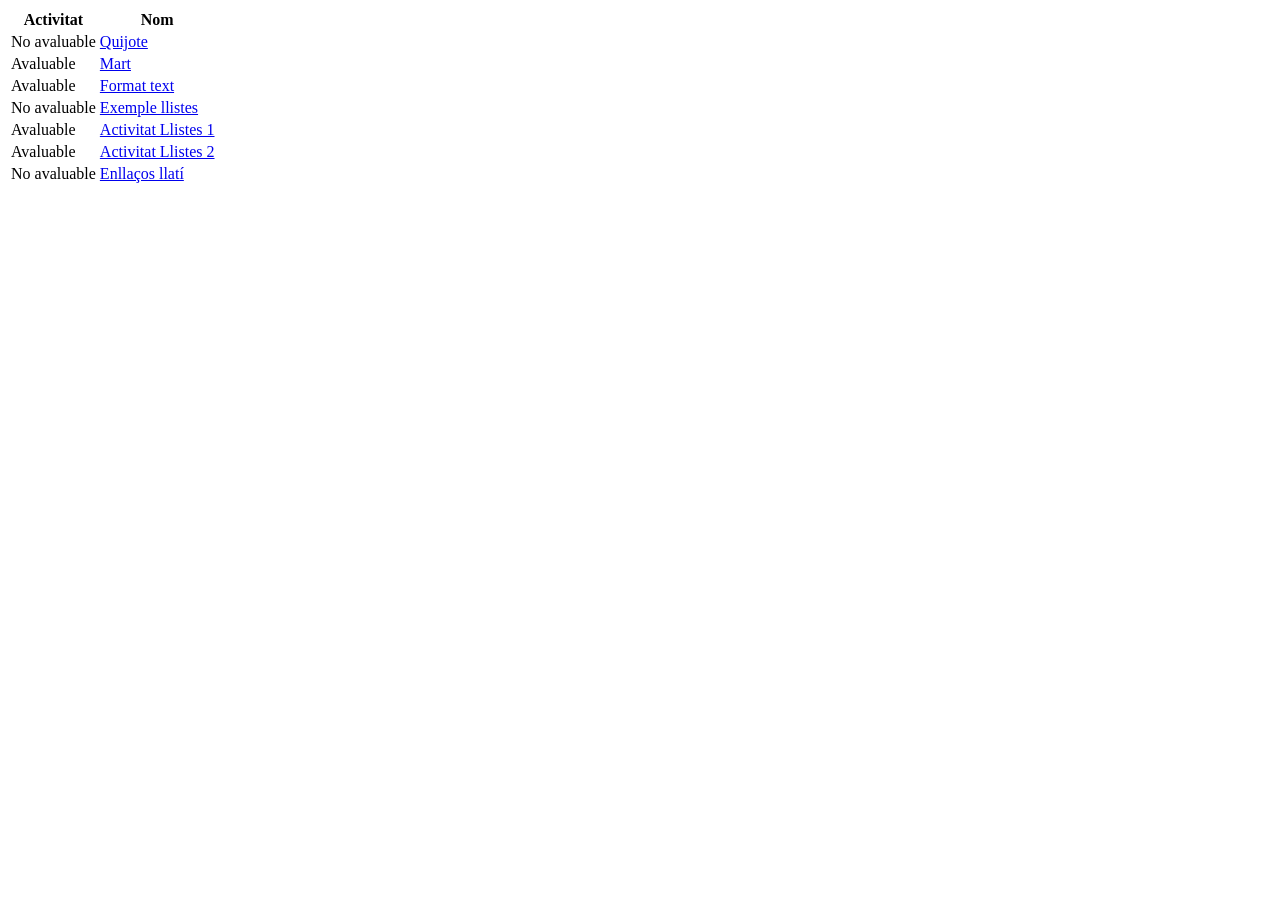
<file: index.html>
<!DOCTYPE html>
<html lang="en">
<head>
    <meta charset="UTF-8">
    <meta name="viewport" content="width=device-width, initial-scale=1.0">
    <title>Hola</title>
</head>
<body>
    <table>
        <thead>
            <tr>
                <th>Activitat</th>
                <th>Nom</th>
            </tr>
        </thead>
        <tbody>
            <tr>
                <td>No avaluable</td>
                <td><a href="a1/quijote.html">Quijote</a></td>
            </tr>
            <tr>
                <td>Avaluable</td>
                <td><a href="a2/mart.html">Mart</a></td>
            </tr>
            <tr>
                <td>Avaluable</td>
                <td><a href="a2/format.html">Format text</a></td>
            </tr>
            <tr>
                <td>No avaluable</td>
                <td><a href="exemplellistes/index.html">Exemple llistes</a></td>
            </tr>
            <tr>
                <td>Avaluable</td>
                <td><a href="exemplellistes/activitat1Llistes.html">Activitat Llistes 1</a></td>
            </tr>
            <tr>
                <td>Avaluable</td>
                <td><a href="exemplellistes/activitat2Llistes.html">Activitat Llistes 2</a></td>
            </tr>
            <tr>
                <td>No avaluable</td>
                <td><a href="enllaços/llati.html">Enllaços llatí</a></td>
            </tr>
            
    </table>
    
</body>
</html>
</file>
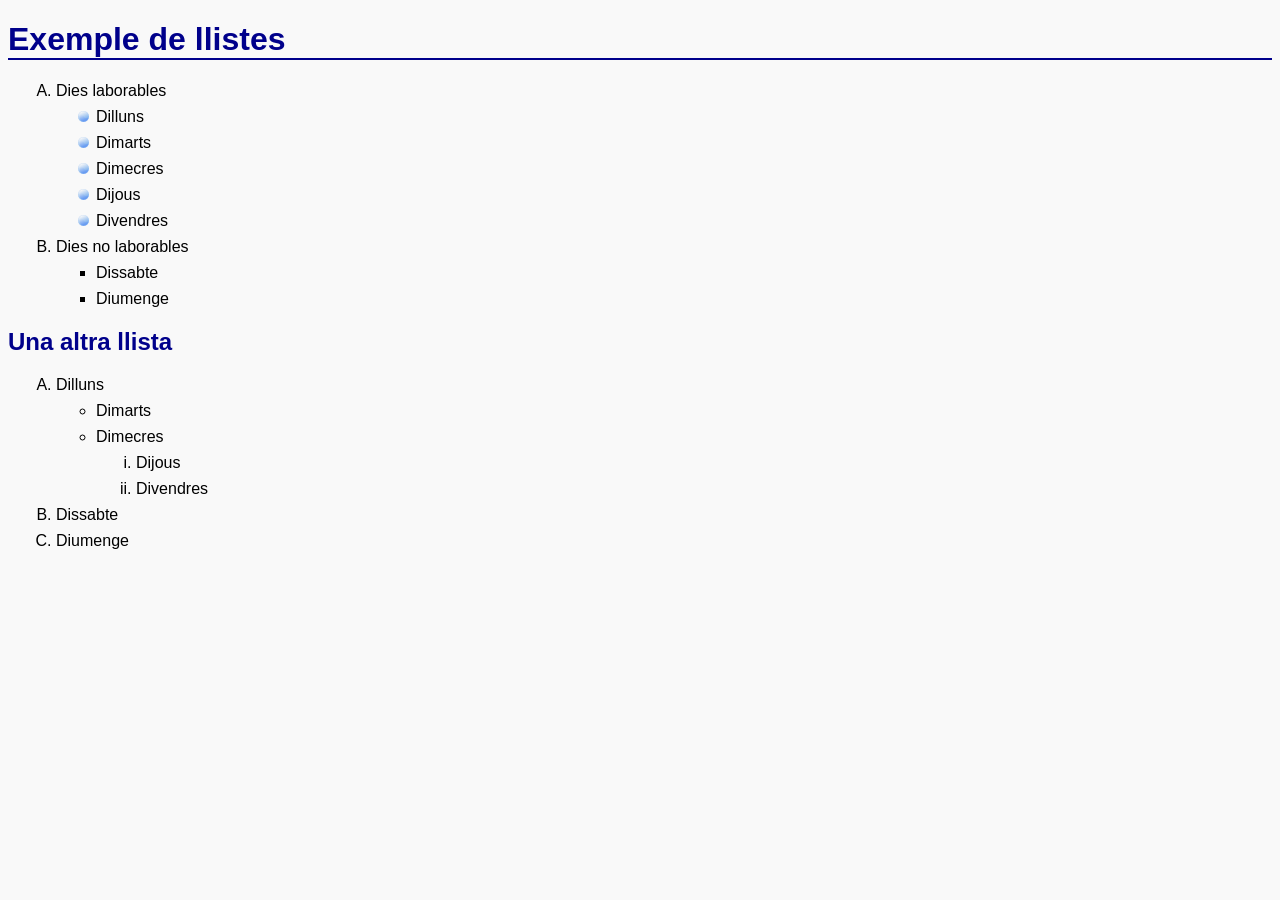
<file: exemplellistes/index.html>
<!DOCTYPE html>
<html lang="en">
<head>
    <meta charset="UTF-8">
    <meta name="viewport" content="width=device-width, initial-scale=1.0">
    <title>Document</title>
    <link rel="stylesheet" href="estil.css">
</head>
<body>
    <h1>Exemple de llistes</h1>
    <ol type="A">
        <li>Dies laborables</li>
            <ul class="llistatPilota">
                <li>Dilluns</li>
                <li>Dimarts</li>
                <li>Dimecres</li>
                <li>Dijous</li>
                <li>Divendres</li>
            </ul>
        <li>Dies no laborables</li>
            <ul style="list-style-type:square;">
                <li>Dissabte</li>
                <li>Diumenge</li>
            </ul>
    </ol>

    <h2>Una altra llista</h2>
    <ol type="A">
        <li>Dilluns</li>
        <ul style="list-style-type: circle;">
            <li>Dimarts</li>
            <li>Dimecres</li>
            <ol type="i">
                <li>Dijous</li>
                <li>Divendres</li>
            </ol>
        </ul>
        <li>Dissabte</li>
        <li>Diumenge</li>
    </ol>
</body>
</html>
</file>
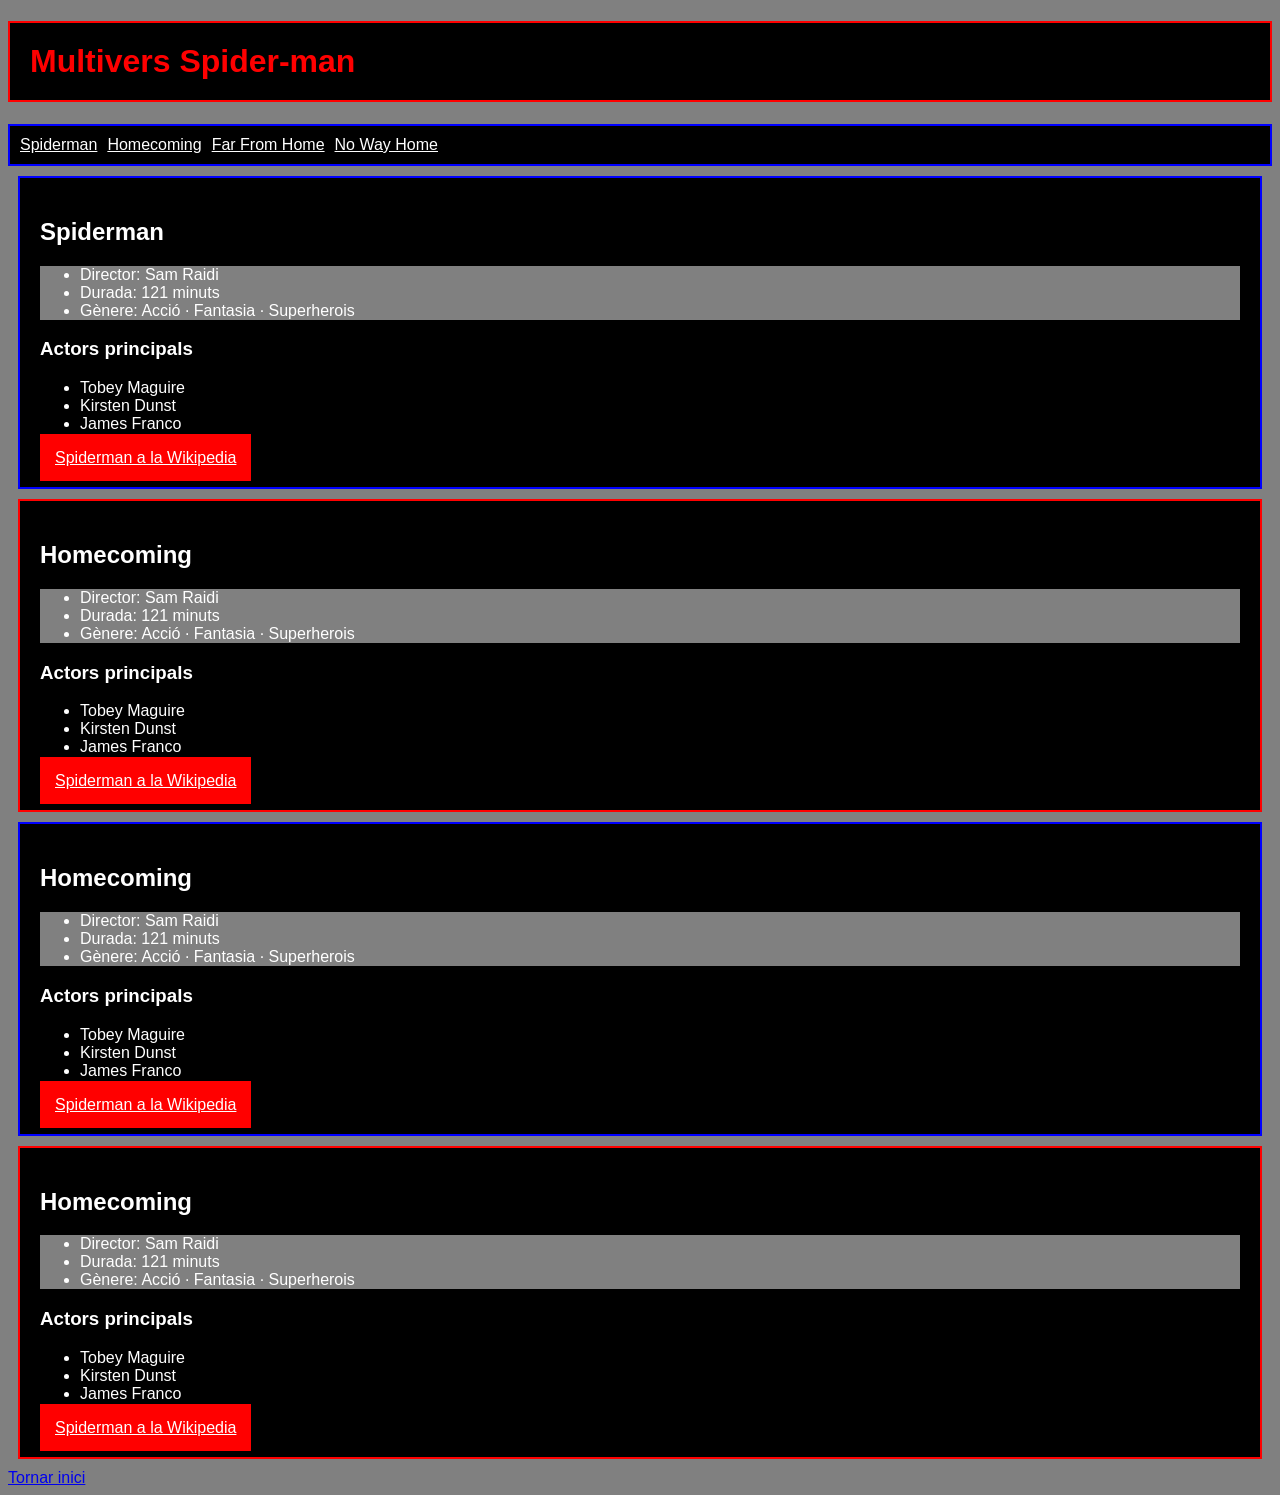
<file: spiderman/index.html>
<!DOCTYPE html>
<html lang="en">

<head>
    <meta charset="UTF-8">
    <meta name="viewport" content="width=device-width, initial-scale=1.0">
    <title>Document</title>
    <link rel="stylesheet" href="estil.css">

</head>

<body >
    <h1 id="amunt">Multivers Spider-man</h1>
    <nav>
        <ul>
            <li><a href="#spiderman">Spiderman</a></li>
            <li><a href="#homecoming">Homecoming</a></li>
            <li><a href="peli3.html">Far From Home</a></li>
            <li><a href="peli4.html">No Way Home</a></li>
        </ul>
    </nav>

    <section id="spiderman">
        <h2>Spiderman</h2>
        <ul>
            <li>Director: Sam Raidi</li>
            <li>Durada: 121 minuts</li>
            <li>Gènere: Acció · Fantasia · Superherois</li>
        </ul>
        <h3>Actors principals</h3>
        <ul>
            <li>Tobey Maguire</li>
            <li>Kirsten Dunst</li>
            <li>James Franco</li>
        </ul>
        <a class="wiki" href="https://wikipedia.org/wiki/Spider-Man" target="_blank">Spiderman a la Wikipedia</a>
    </section>

    <section id="homecoming">
        <h2>Homecoming</h2>
        <ul>
            <li>Director: Sam Raidi</li>
            <li>Durada: 121 minuts</li>
            <li>Gènere: Acció · Fantasia · Superherois</li>
        </ul>
        <h3>Actors principals</h3>
        <ul>
            <li>Tobey Maguire</li>
            <li>Kirsten Dunst</li>
            <li>James Franco</li>
        </ul>
        <a class="wiki" href="https://wikipedia.org/wiki/Spider-Man-Homecoming" target="_blank">Spiderman a la
            Wikipedia</a>
    </section>
    <section>
        <h2>Homecoming</h2>
        <ul>
            <li>Director: Sam Raidi</li>
            <li>Durada: 121 minuts</li>
            <li>Gènere: Acció · Fantasia · Superherois</li>
        </ul>
        <h3>Actors principals</h3>
        <ul>
            <li>Tobey Maguire</li>
            <li>Kirsten Dunst</li>
            <li>James Franco</li>
        </ul>
        <a class="wiki" href="https://wikipedia.org/wiki/Spider-Man-Homecoming" target="_blank">Spiderman a la
            Wikipedia</a>
    </section>
    <section>
        <h2>Homecoming</h2>
        <ul>
            <li>Director: Sam Raidi</li>
            <li>Durada: 121 minuts</li>
            <li>Gènere: Acció · Fantasia · Superherois</li>
        </ul>
        <h3>Actors principals</h3>
        <ul>
            <li>Tobey Maguire</li>
            <li>Kirsten Dunst</li>
            <li>James Franco</li>
        </ul>
        <a class="wiki" href="https://wikipedia.org/wiki/Spider-Man-Homecoming" target="_blank">Spiderman a la
            Wikipedia</a>
    </section>

    <a href="#amunt" class="amunt">Tornar inici</a>
</body>

</html>
</file>
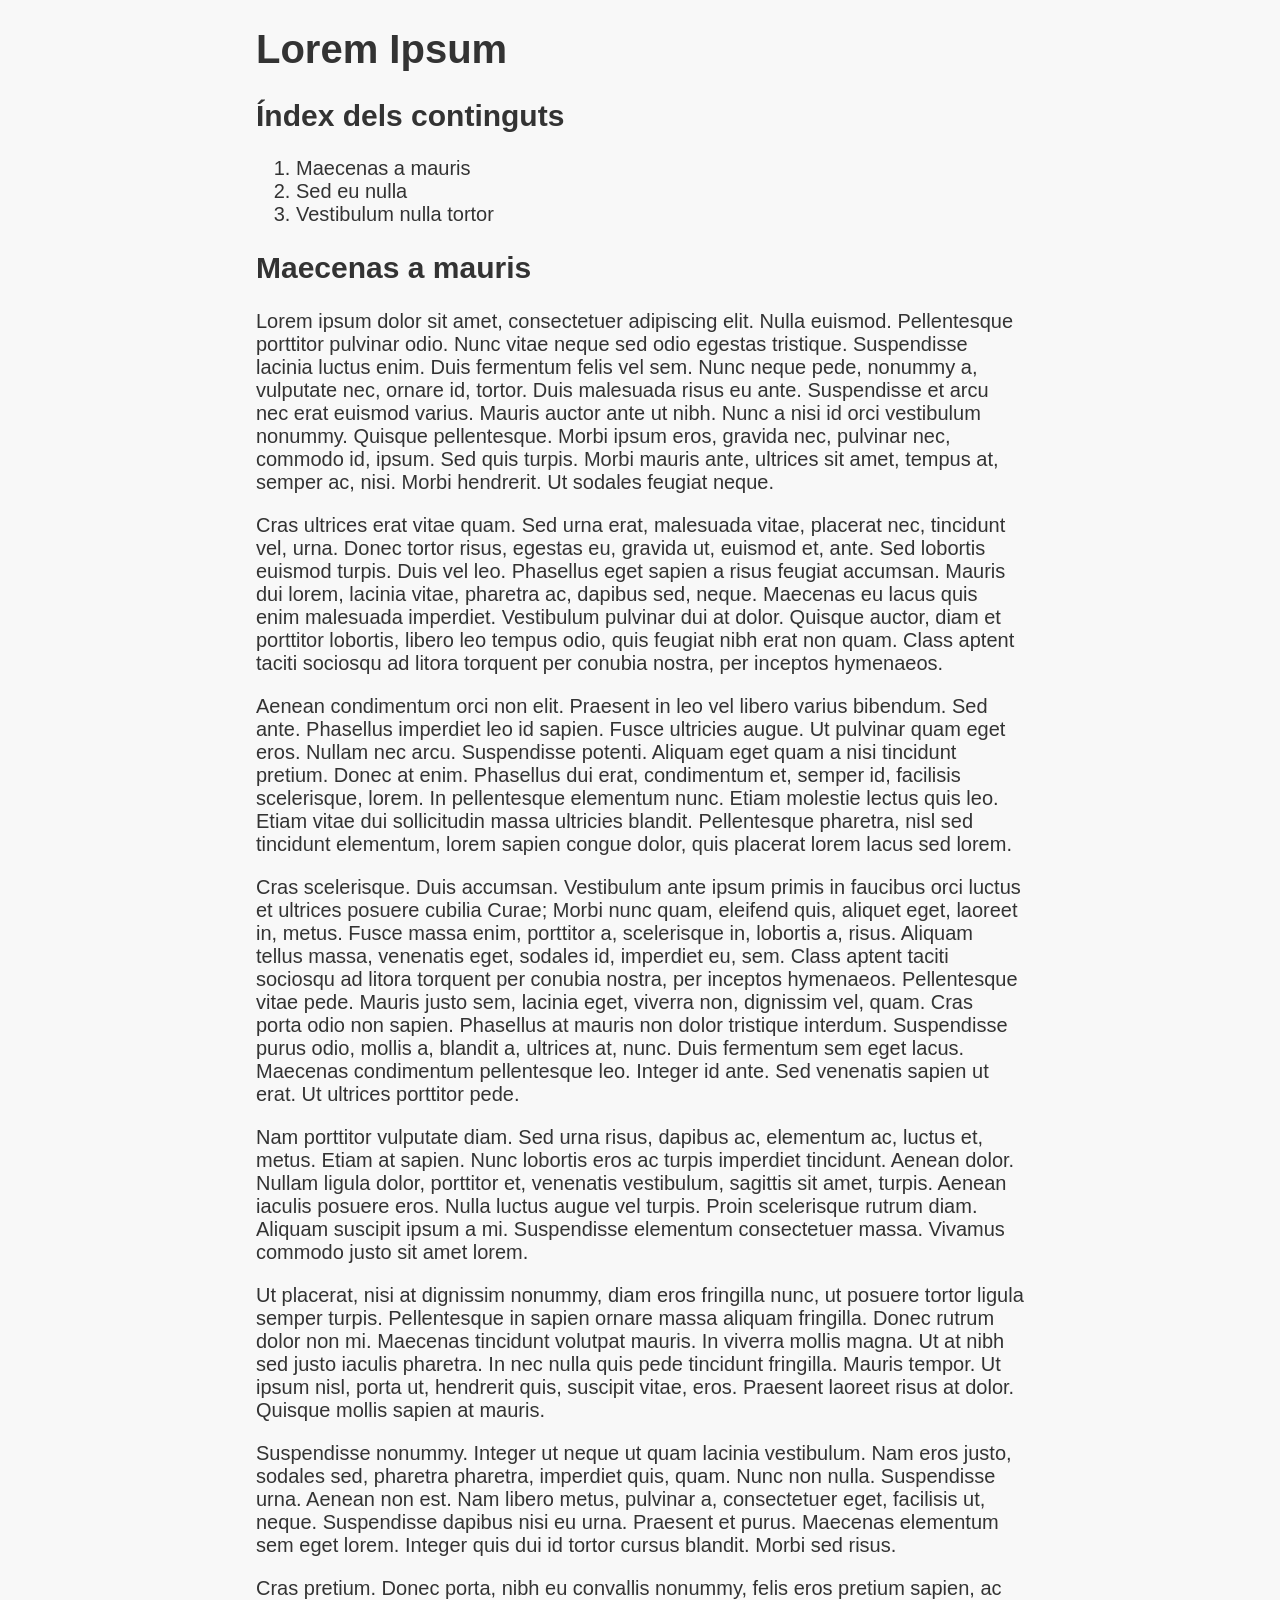
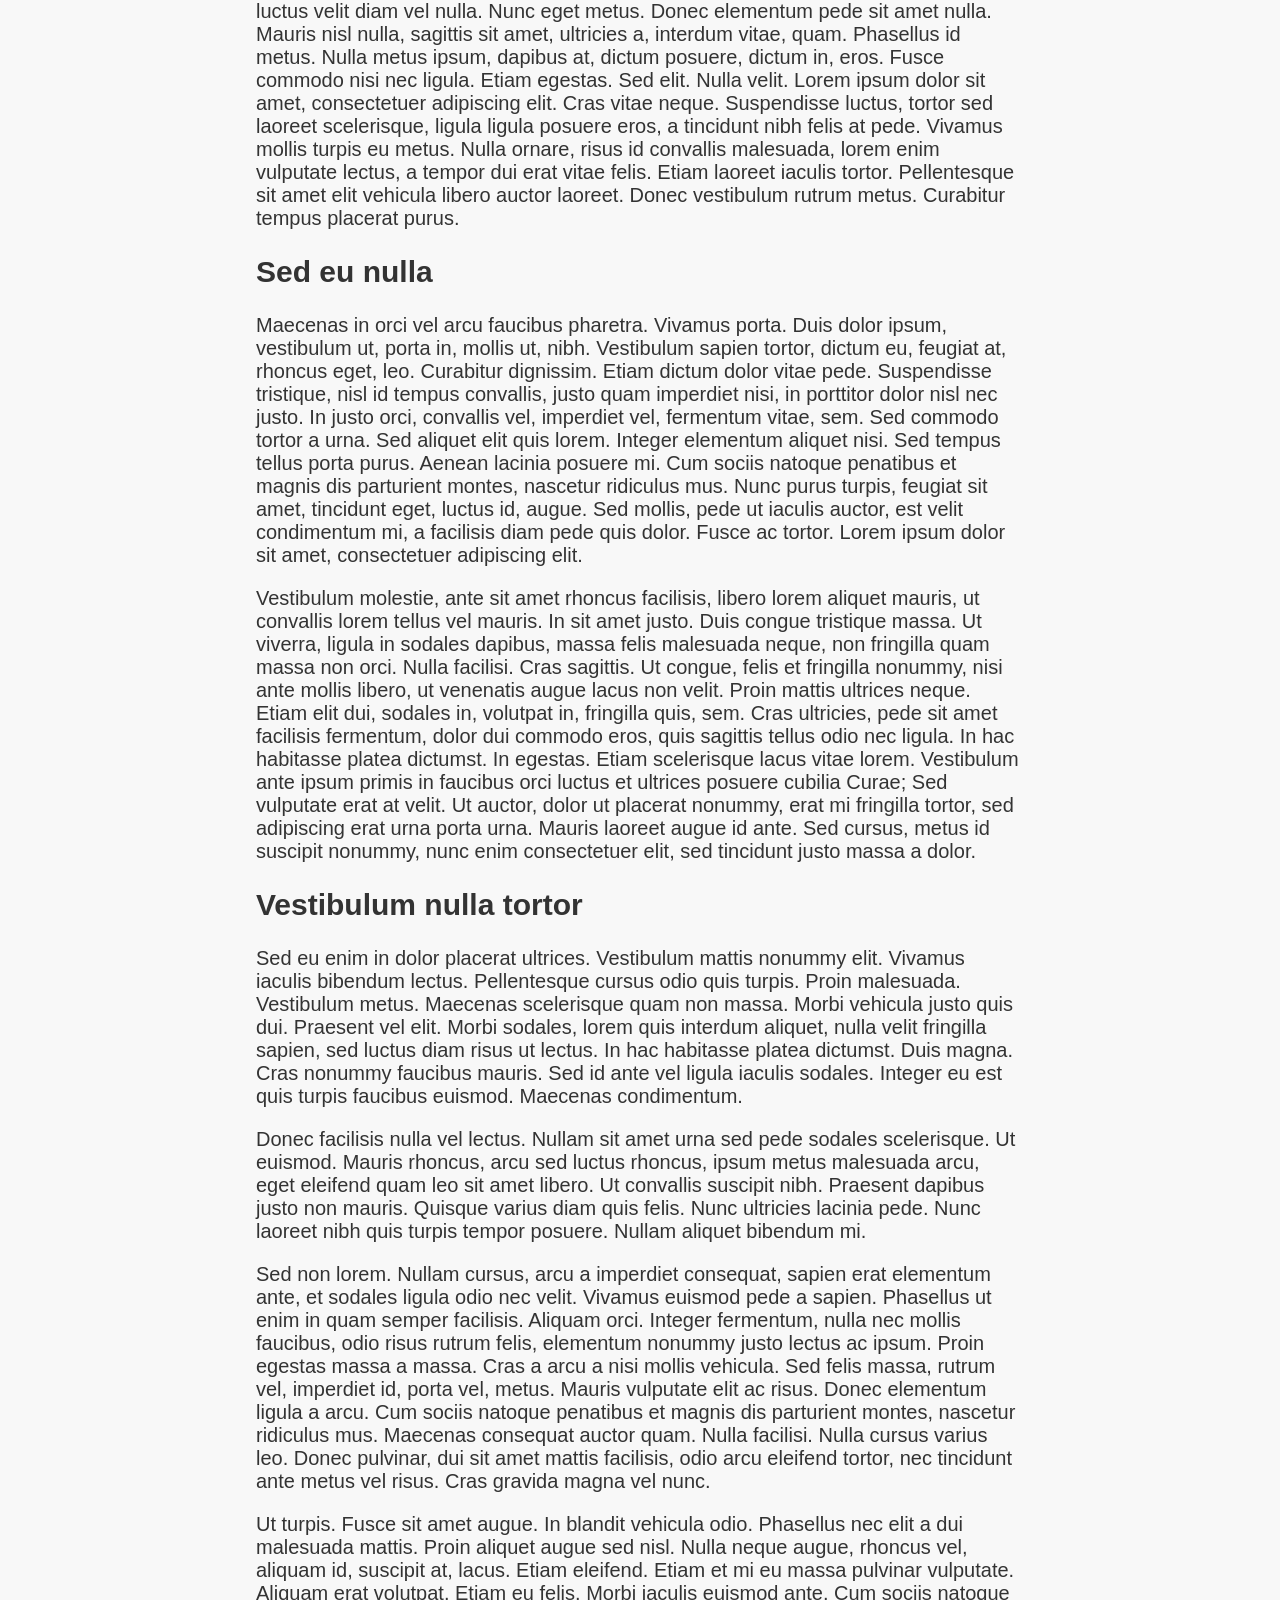
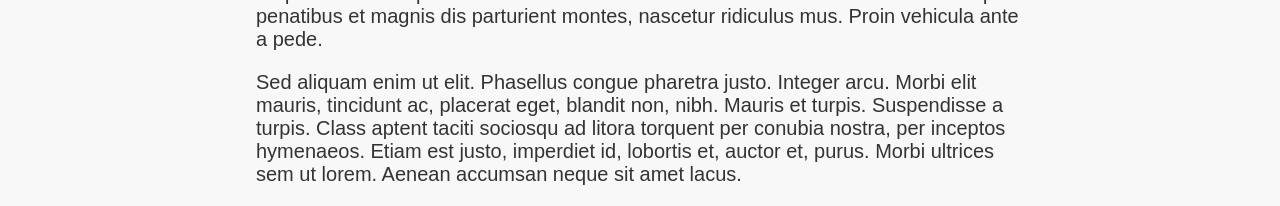
<file: enllaços/llati.html>
<!doctype html>
<html>
<head>
	<meta charset="utf-8"><title>Text en llatí</title>
	<link rel="stylesheet" href="llati.css">
</head>
<body>
   <h1>Lorem Ipsum</h1>
   <h2>Índex dels continguts</h2>  

    <ol>  
  		<li>Maecenas a mauris</li>  
        <li>Sed eu nulla</li>  
        <li>Vestibulum nulla tortor</li>  
    </ol>  

	<h2>Maecenas a mauris</h2>
    <p>
        Lorem ipsum dolor sit amet, consectetuer adipiscing elit. Nulla euismod.
        Pellentesque porttitor pulvinar odio. Nunc vitae neque sed odio egestas
        tristique. Suspendisse lacinia luctus enim. Duis fermentum felis vel 
        sem. Nunc neque pede, nonummy a, vulputate nec, ornare id, tortor. Duis 
        malesuada risus eu ante. Suspendisse et arcu nec erat euismod varius. 
        Mauris auctor ante ut nibh. Nunc a nisi id orci vestibulum nonummy. 
        Quisque pellentesque. Morbi ipsum eros, gravida nec, pulvinar nec, 
        commodo id, ipsum. Sed quis turpis. Morbi mauris ante, ultrices sit 
        amet, tempus at, semper ac, nisi. Morbi hendrerit. Ut sodales feugiat 
        neque. 
    </p>
    <p>
        Cras ultrices erat vitae quam. Sed urna erat, malesuada vitae, placerat 
        nec, tincidunt vel, urna. Donec tortor risus, egestas eu, gravida ut, 
        euismod et, ante. Sed lobortis euismod turpis. Duis vel leo. Phasellus 
        eget sapien a risus feugiat accumsan. Mauris dui lorem, lacinia vitae, 
        pharetra ac, dapibus sed, neque. Maecenas eu lacus quis enim malesuada 
        imperdiet. Vestibulum pulvinar dui at dolor. Quisque auctor, diam et 
        porttitor lobortis, libero leo tempus odio, quis feugiat nibh erat non 
        quam. Class aptent taciti sociosqu ad litora torquent per conubia 
        nostra, per inceptos hymenaeos.
    </p>
    <p>
    Aenean condimentum orci non elit. Praesent in leo vel libero varius 
    bibendum. Sed ante. Phasellus imperdiet leo id sapien. Fusce ultricies 
    augue. Ut pulvinar quam eget eros. Nullam nec arcu. Suspendisse potenti.
    Aliquam eget quam a nisi tincidunt pretium. Donec at enim. Phasellus 
    dui erat, condimentum et, semper id, facilisis scelerisque, lorem. In 
    pellentesque elementum nunc. Etiam molestie lectus quis leo. Etiam vitae
    dui sollicitudin massa ultricies blandit. Pellentesque pharetra, nisl 
    sed tincidunt elementum, lorem sapien congue dolor, quis placerat lorem 
    lacus sed lorem.
    </p>
    <p>
        Cras scelerisque. Duis accumsan. Vestibulum ante ipsum primis in 
        faucibus orci luctus et ultrices posuere cubilia Curae; Morbi nunc quam,
        eleifend quis, aliquet eget, laoreet in, metus. Fusce massa enim, 
        porttitor a, scelerisque in, lobortis a, risus. Aliquam tellus massa, 
        venenatis eget, sodales id, imperdiet eu, sem. Class aptent taciti 
        sociosqu ad litora torquent per conubia nostra, per inceptos hymenaeos. 
        Pellentesque vitae pede. Mauris justo sem, lacinia eget, viverra non, 
        dignissim vel, quam. Cras porta odio non sapien. Phasellus at mauris non
        dolor tristique interdum. Suspendisse purus odio, mollis a, blandit a, 
        ultrices at, nunc. Duis fermentum sem eget lacus. Maecenas condimentum 
        pellentesque leo. Integer id ante. Sed venenatis sapien ut erat. Ut 
        ultrices porttitor pede.
    </p>
    <p>
        Nam porttitor vulputate diam. Sed urna risus, dapibus ac, elementum ac, 
        luctus et, metus. Etiam at sapien. Nunc lobortis eros ac turpis 
        imperdiet tincidunt. Aenean dolor. Nullam ligula dolor, porttitor et, 
        venenatis vestibulum, sagittis sit amet, turpis. Aenean iaculis posuere 
        eros. Nulla luctus augue vel turpis. Proin scelerisque rutrum diam. 
        Aliquam suscipit ipsum a mi. Suspendisse elementum consectetuer massa. 
        Vivamus commodo justo sit amet lorem.
    </p>
    <p>
        Ut placerat, nisi at dignissim nonummy, diam eros fringilla nunc, ut 
        posuere tortor ligula semper turpis. Pellentesque in sapien ornare massa
        aliquam fringilla. Donec rutrum dolor non mi. Maecenas tincidunt 
        volutpat mauris. In viverra mollis magna. Ut at nibh sed justo iaculis 
        pharetra. In nec nulla quis pede tincidunt fringilla. Mauris tempor. Ut 
        ipsum nisl, porta ut, hendrerit quis, suscipit vitae, eros. Praesent 
        laoreet risus at dolor. Quisque mollis sapien at mauris.
    </p>
    <p>
        Suspendisse nonummy. Integer ut neque ut quam lacinia vestibulum. Nam 
        eros justo, sodales sed, pharetra pharetra, imperdiet quis, quam. Nunc 
        non nulla. Suspendisse urna. Aenean non est. Nam libero metus, pulvinar 
        a, consectetuer eget, facilisis ut, neque. Suspendisse dapibus nisi eu 
        urna. Praesent et purus. Maecenas elementum sem eget lorem. Integer quis
        dui id tortor cursus blandit. Morbi sed risus.
    </p>
    <p>
        Cras pretium. Donec porta, nibh eu convallis nonummy, felis eros pretium
        sapien, ac luctus velit diam vel nulla. Nunc eget metus. Donec 
        elementum pede sit amet nulla. Mauris nisl nulla, sagittis sit amet, 
        ultricies a, interdum vitae, quam. Phasellus id metus. Nulla metus 
        ipsum, dapibus at, dictum posuere, dictum in, eros. Fusce commodo nisi 
        nec ligula. Etiam egestas. Sed elit. Nulla velit. Lorem ipsum dolor sit 
        amet, consectetuer adipiscing elit. Cras vitae neque. Suspendisse 
        luctus, tortor sed laoreet scelerisque, ligula ligula posuere eros, a 
        tincidunt nibh felis at pede. Vivamus mollis turpis eu metus. Nulla 
        ornare, risus id convallis malesuada, lorem enim vulputate lectus, a 
        tempor dui erat vitae felis. Etiam laoreet iaculis tortor. Pellentesque 
        sit amet elit vehicula libero auctor laoreet. Donec vestibulum rutrum 
        metus. Curabitur tempus placerat purus.
    </p>

    <h2>Sed eu nulla</h2>
    <p>
        Maecenas in orci vel arcu faucibus pharetra. Vivamus porta. Duis dolor 
        ipsum, vestibulum ut, porta in, mollis ut, nibh. Vestibulum sapien 
        tortor, dictum eu, feugiat at, rhoncus eget, leo. Curabitur dignissim. 
        Etiam dictum dolor vitae pede. Suspendisse tristique, nisl id tempus 
        convallis, justo quam imperdiet nisi, in porttitor dolor nisl nec justo.
        In justo orci, convallis vel, imperdiet vel, fermentum vitae, sem. Sed 
        commodo tortor a urna. Sed aliquet elit quis lorem. Integer elementum 
        aliquet nisi. Sed tempus tellus porta purus. Aenean lacinia posuere mi. 
        Cum sociis natoque penatibus et magnis dis parturient montes, nascetur 
        ridiculus mus. Nunc purus turpis, feugiat sit amet, tincidunt eget, 
        luctus id, augue. Sed mollis, pede ut iaculis auctor, est velit 
        condimentum mi, a facilisis diam pede quis dolor. Fusce ac tortor. Lorem
        ipsum dolor sit amet, consectetuer adipiscing elit.
    </p>
    <p>
        Vestibulum molestie, ante sit amet rhoncus facilisis, libero lorem 
        aliquet mauris, ut convallis lorem tellus vel mauris. In sit amet justo.
        Duis congue tristique massa. Ut viverra, ligula in sodales dapibus, 
        massa felis malesuada neque, non fringilla quam massa non orci. Nulla 
        facilisi. Cras sagittis. Ut congue, felis et fringilla nonummy, nisi 
        ante mollis libero, ut venenatis augue lacus non velit. Proin mattis 
        ultrices neque. Etiam elit dui, sodales in, volutpat in, fringilla quis,
        sem. Cras ultricies, pede sit amet facilisis fermentum, dolor dui 
        commodo eros, quis sagittis tellus odio nec ligula. In hac habitasse 
        platea dictumst. In egestas. Etiam scelerisque lacus vitae lorem. 
        Vestibulum ante ipsum primis in faucibus orci luctus et ultrices posuere
        cubilia Curae; Sed vulputate erat at velit. Ut auctor, dolor ut 
        placerat nonummy, erat mi fringilla tortor, sed adipiscing erat urna 
        porta urna. Mauris laoreet augue id ante. Sed cursus, metus id suscipit 
        nonummy, nunc enim consectetuer elit, sed tincidunt justo massa a dolor.
    </p>	
        
    <h2>Vestibulum nulla tortor</h2>
    <p>
        Sed eu enim in dolor placerat ultrices. Vestibulum mattis nonummy elit. 
        Vivamus iaculis bibendum lectus. Pellentesque cursus odio quis turpis. 
        Proin malesuada. Vestibulum metus. Maecenas scelerisque quam non massa. 
        Morbi vehicula justo quis dui. Praesent vel elit. Morbi sodales, lorem 
        quis interdum aliquet, nulla velit fringilla sapien, sed luctus diam 
        risus ut lectus. In hac habitasse platea dictumst. Duis magna. Cras 
        nonummy faucibus mauris. Sed id ante vel ligula iaculis sodales. Integer
        eu est quis turpis faucibus euismod. Maecenas condimentum.
    </p>
    <p>
        Donec facilisis nulla vel lectus. Nullam sit amet urna sed pede sodales 
        scelerisque. Ut euismod. Mauris rhoncus, arcu sed luctus rhoncus, ipsum 
        metus malesuada arcu, eget eleifend quam leo sit amet libero. Ut 
        convallis suscipit nibh. Praesent dapibus justo non mauris. Quisque 
        varius diam quis felis. Nunc ultricies lacinia pede. Nunc laoreet nibh 
        quis turpis tempor posuere. Nullam aliquet bibendum mi.
    </p>
    <p>
        Sed non lorem. Nullam cursus, arcu a imperdiet consequat, sapien erat 
        elementum ante, et sodales ligula odio nec velit. Vivamus euismod pede a
        sapien. Phasellus ut enim in quam semper facilisis. Aliquam orci. 
        Integer fermentum, nulla nec mollis faucibus, odio risus rutrum felis, 
        elementum nonummy justo lectus ac ipsum. Proin egestas massa a massa. 
        Cras a arcu a nisi mollis vehicula. Sed felis massa, rutrum vel, 
        imperdiet id, porta vel, metus. Mauris vulputate elit ac risus. Donec 
        elementum ligula a arcu. Cum sociis natoque penatibus et magnis dis 
        parturient montes, nascetur ridiculus mus. Maecenas consequat auctor 
        quam. Nulla facilisi. Nulla cursus varius leo. Donec pulvinar, dui sit 
        amet mattis facilisis, odio arcu eleifend tortor, nec tincidunt ante 
        metus vel risus. Cras gravida magna vel nunc.
    </p>
    <p>
        Ut turpis. Fusce sit amet augue. In blandit vehicula odio. Phasellus nec
        elit a dui malesuada mattis. Proin aliquet augue sed nisl. Nulla neque 
        augue, rhoncus vel, aliquam id, suscipit at, lacus. Etiam eleifend. 
        Etiam et mi eu massa pulvinar vulputate. Aliquam erat volutpat. Etiam eu
        felis. Morbi iaculis euismod ante. Cum sociis natoque penatibus et 
        magnis dis parturient montes, nascetur ridiculus mus. Proin vehicula 
        ante a pede.
    </p>
    <p>
        Sed aliquam enim ut elit. Phasellus congue pharetra justo. Integer arcu.
        Morbi elit mauris, tincidunt ac, placerat eget, blandit non, nibh. 
        Mauris et turpis. Suspendisse a turpis. Class aptent taciti sociosqu ad 
        litora torquent per conubia nostra, per inceptos hymenaeos. Etiam est 
        justo, imperdiet id, lobortis et, auctor et, purus. Morbi ultrices sem 
        ut lorem. Aenean accumsan neque sit amet lacus.	
    </p>
    
</body>
</html>
</file>
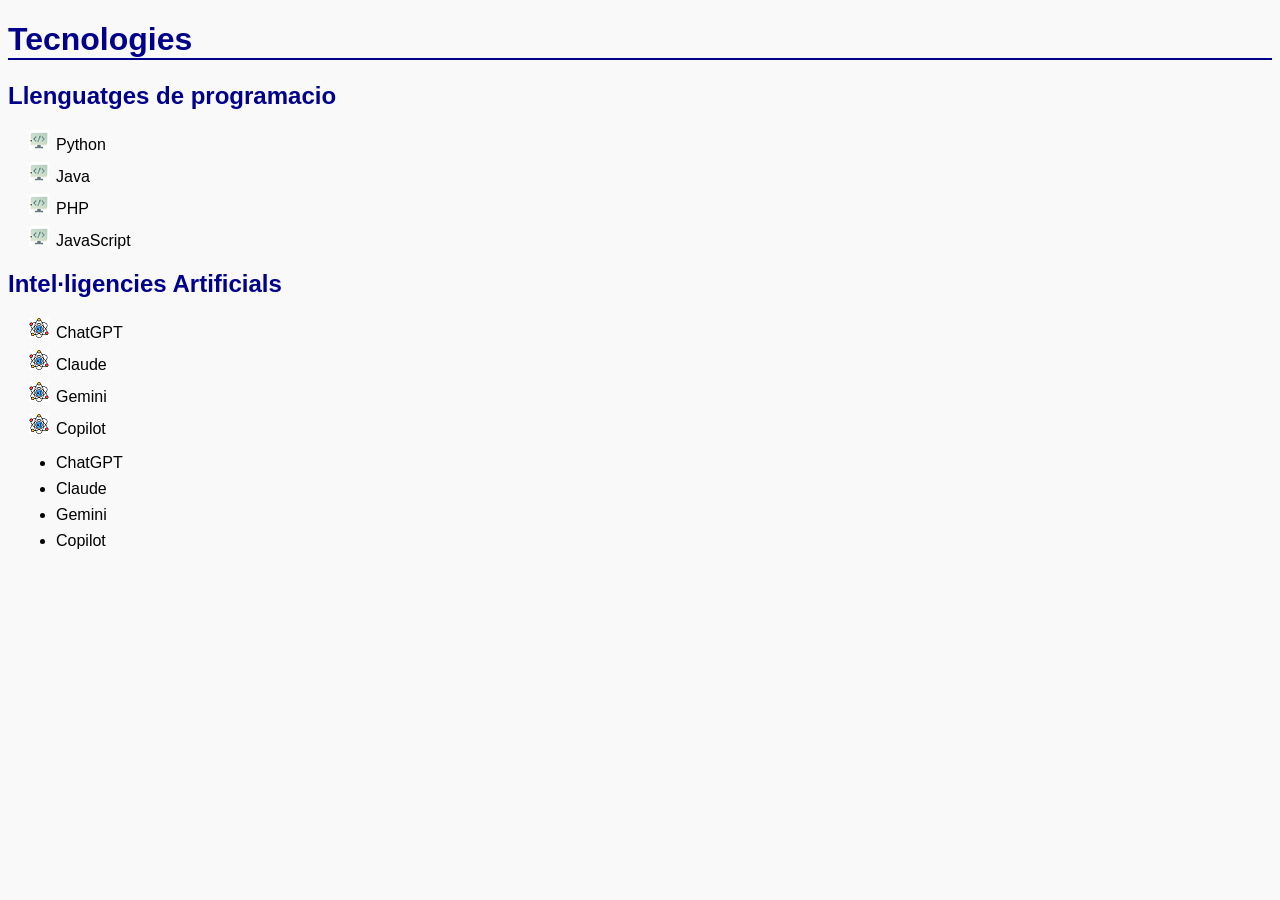
<file: exemplellistes/activitat1Llistes.html>
<!DOCTYPE html>
<html lang="en">
<head>
    <meta charset="UTF-8">
    <meta name="viewport" content="width=device-width, initial-scale=1.0">
    <title>Document</title>
    <link rel="stylesheet" href="estil.css">
</head>
<body>
    <h1>Tecnologies</h1>
    <h2>Llenguatges de programacio</h2>
    <ul class="llenguatges">
        <li>Python</li>
        <li>Java</li>
        <li>PHP</li>
        <li>JavaScript</li>
    </ul>
    <h2>Intel·ligencies Artificials</h2>
    <ul class="ia">
        <li>ChatGPT</li>
        <li>Claude</li>
        <li>Gemini</li>
        <li>Copilot</li>
    </ul>
    <ul>
        <li>ChatGPT</li>
        <li>Claude</li>
        <li>Gemini</li>
        <li>Copilot</li>
    </ul>
</body>
</html>
</file>
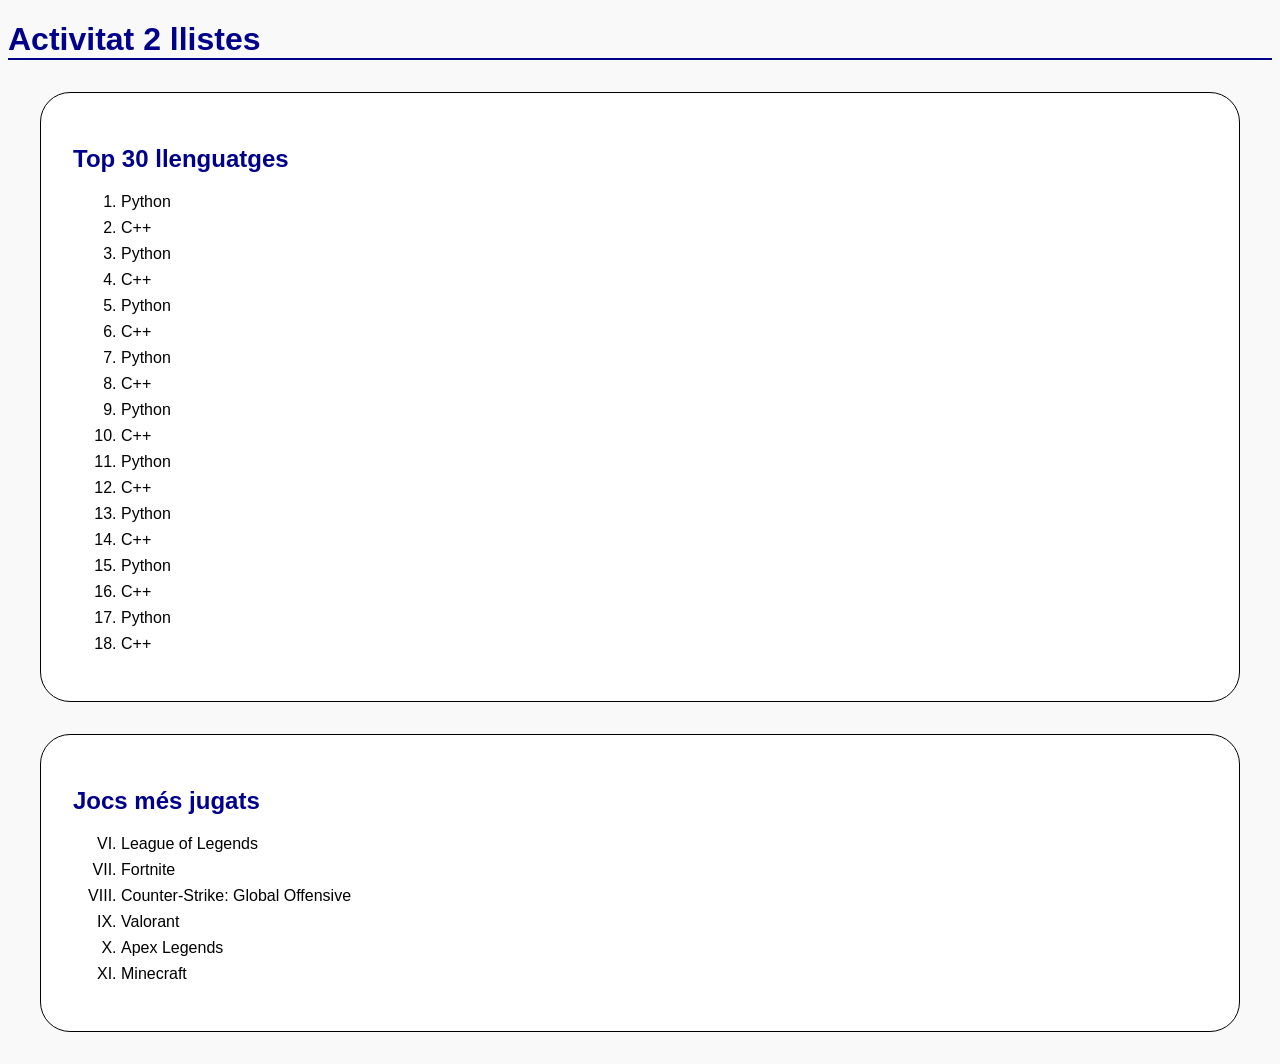
<file: exemplellistes/activitat2Llistes.html>
<!DOCTYPE html>
<html lang="en">
<head>
    <meta charset="UTF-8">
    <meta name="viewport" content="width=device-width, initial-scale=1.0">
    <title>Document</title>
    <link rel="stylesheet" href="estil.css">
</head>
<body>
    <h1>Activitat 2 llistes</h1>
<section>
    <h2> Top 30 llenguatges</h2>
    <ol>
        <li>Python</li>
        <li>C++</li>
        <li>Python</li>
        <li>C++</li>        <li>Python</li>
        <li>C++</li>        <li>Python</li>
        <li>C++</li>        <li>Python</li>
        <li>C++</li>        <li>Python</li>
        <li>C++</li>        <li>Python</li>
        <li>C++</li>        <li>Python</li>
        <li>C++</li>        <li>Python</li>
        <li>C++</li>
    </ol>
</section>
<section>
<h2>Jocs més jugats</h2>
    <ol type='I' start='6'>
        <li>League of Legends</li>
        <li>Fortnite</li>
        <li>Counter-Strike: Global Offensive</li>
        <li>Valorant</li>
        <li>Apex Legends</li>
        <li>Minecraft</li>

    </ol>
</section>
    
</body>
</html>
</file>
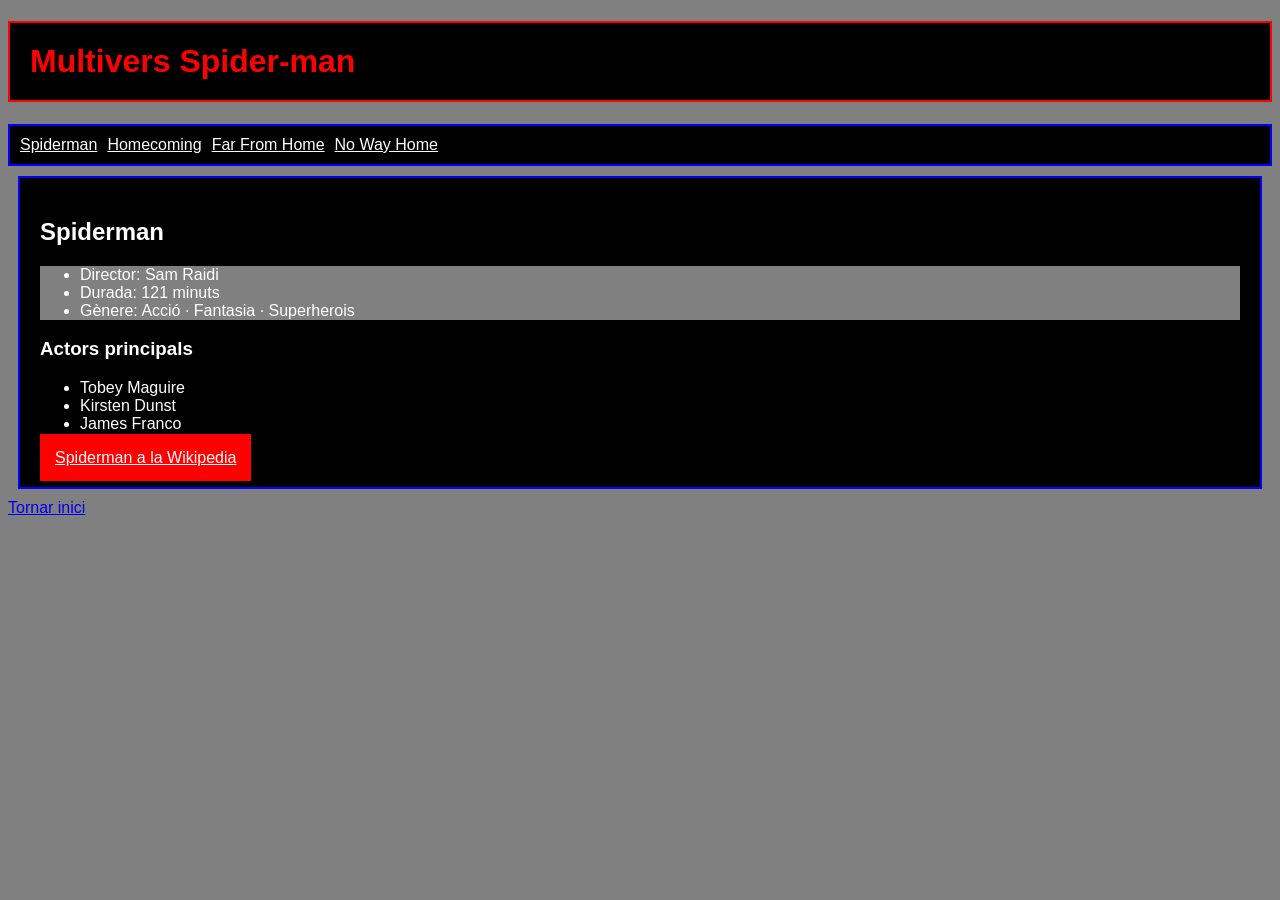
<file: spidermanv2/peli1.html>
<!DOCTYPE html>
<html lang="en">

<head>
    <meta charset="UTF-8">
    <meta name="viewport" content="width=device-width, initial-scale=1.0">
    <title>Document</title>
    <link rel="stylesheet" href="estil.css">

</head>

<body >
    <h1 id="amunt">Multivers Spider-man</h1>
    <nav>
        <ul>
            <li><a href="peli1.html">Spiderman</a></li>
            <li><a href="peli2.html">Homecoming</a></li>
            <li><a href="peli3.html">Far From Home</a></li>
            <li><a href="peli4.html">No Way Home</a></li>
        </ul>
    </nav>

    <section id="spiderman">
        <h2>Spiderman</h2>
        <ul>
            <li>Director: Sam Raidi</li>
            <li>Durada: 121 minuts</li>
            <li>Gènere: Acció · Fantasia · Superherois</li>
        </ul>
        <h3>Actors principals</h3>
        <ul>
            <li>Tobey Maguire</li>
            <li>Kirsten Dunst</li>
            <li>James Franco</li>
        </ul>
        <a class="wiki" href="https://wikipedia.org/wiki/Spider-Man" target="_blank">Spiderman a la Wikipedia</a>
    </section>

    <a href="#amunt" class="amunt">Tornar inici</a>
</body>

</html>
</file>
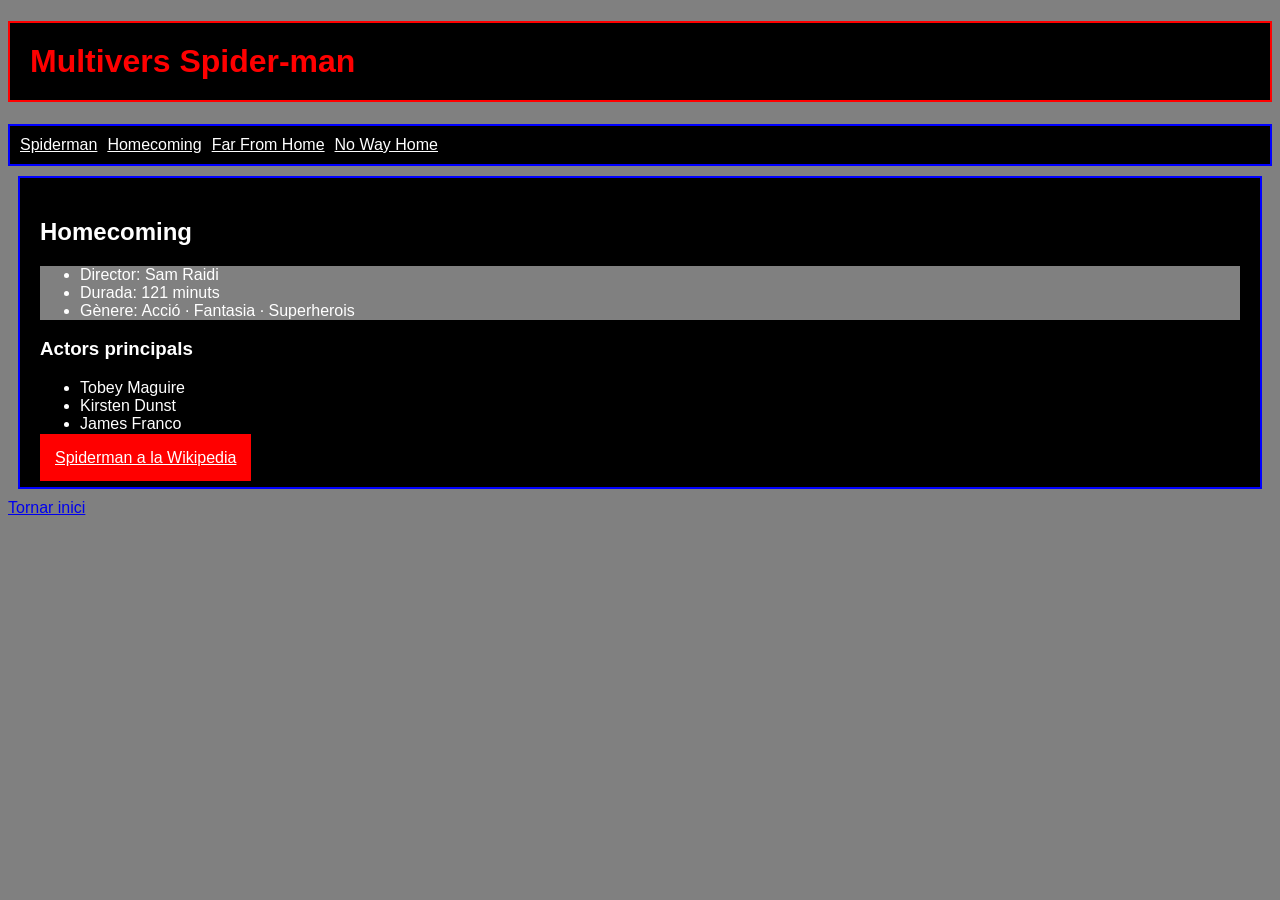
<file: spidermanv2/peli2.html>
<!DOCTYPE html>
<html lang="en">

<head>
    <meta charset="UTF-8">
    <meta name="viewport" content="width=device-width, initial-scale=1.0">
    <title>Document</title>
    <link rel="stylesheet" href="estil.css">

</head>

<body >
    <h1 id="amunt">Multivers Spider-man</h1>
    <nav>
        <ul>
            <li><a href="peli1.html">Spiderman</a></li>
            <li><a href="peli2.html">Homecoming</a></li>
            <li><a href="peli3.html">Far From Home</a></li>
            <li><a href="peli4.html">No Way Home</a></li>
        </ul>
    </nav>

   

    <section id="homecoming">
        <h2>Homecoming</h2>
        <ul>
            <li>Director: Sam Raidi</li>
            <li>Durada: 121 minuts</li>
            <li>Gènere: Acció · Fantasia · Superherois</li>
        </ul>
        <h3>Actors principals</h3>
        <ul>
            <li>Tobey Maguire</li>
            <li>Kirsten Dunst</li>
            <li>James Franco</li>
        </ul>
        <a class="wiki" href="https://wikipedia.org/wiki/Spider-Man-Homecoming" target="_blank">Spiderman a la
            Wikipedia</a>
    </section>
    

    <a href="#amunt" class="amunt">Tornar inici</a>
</body>

</html>
</file>
<file: exemplellistes/estil.css>
body{
    background-color: #f9f9f9;
    font-family: Arial;
}
h1{
    color: darkblue;
    border-bottom: 2px solid darkblue;
}
h2{
    color: darkblue;
}
ul.ia{
    list-style-image: url('ai.png')
}
ul.llenguatges{
    list-style-image: url('icona_llenguatges.png')
}
li{
    margin: 0.5em;
}

section{
    background-color: white;
    margin: 2em;
    padding: 2em;
    border-radius: 30px;
    border: 1px solid black;
}

ul.llistatPilota{
    list-style-image: url('bullet.png')
}
</file>
<file: spiderman/estil.css>
body {
    background-color: grey;
    color: white;
    font-family: Arial, sans-serif;
}
h1 {
    color: red;
    background-color: black;
    max-width: 100%;
    padding-top: 20px;
    padding-left: 20px;
    padding-bottom: 20px;
    border: 2px solid red;
}
nav {
    background-color: black;
    color: white;
    padding: 10px;
    border: 2px solid blue;
    display: flex;
}
nav ul {
    list-style-type: none;
    margin: 0;
    padding: 0;
    display: flex;
}
nav li {
    margin-right: 10px;
}
nav a{color:white;
}
nav a:hover {
    color: white;
    background-color: red;
    margin-right: 10px;
}

a.wiki {
    padding: 15px;
    background-color: red;
    color: white;
}
a.wiki:hover {
    background-color: white;
    color: red;
}
section:nth-child(odd){
    background-color: black;
    color: white;
    padding: 20px;
    margin:10px;
    border: 2px solid blue;
}
section:nth-child(even){
    background-color: black;
    color: white;
    padding: 20px;
    margin: 10px;
    border: 2px solid red;
}
section ul:nth-child(2){
    background-color: grey;
}
</file>
<file: enllaços/llati.css>
body {
	width: 60%;
	margin-left: 20%;	
	font-family: "Trebuchet MS", arial, helvetica, sans-serif;
	background-color: #f8f8f8; 
	color: #333;
	font-size: 1.25rem; 	
}
</file>
<file: spidermanv2/estil.css>
body {
    background-color: grey;
    color: white;
    font-family: Arial, sans-serif;
}
h1 {
    color: red;
    background-color: black;
    max-width: 100%;
    padding-top: 20px;
    padding-left: 20px;
    padding-bottom: 20px;
    border: 2px solid red;
}
nav {
    background-color: black;
    color: white;
    padding: 10px;
    border: 2px solid blue;
    display: flex;
}
nav ul {
    list-style-type: none;
    margin: 0;
    padding: 0;
    display: flex;
}
nav li {
    margin-right: 10px;
}
nav a{color:white;
}
nav a:hover {
    color: white;
    background-color: red;
    margin-right: 10px;
}

a.wiki {
    padding: 15px;
    background-color: red;
    color: white;
}
a.wiki:hover {
    background-color: white;
    color: red;
}
section:nth-child(odd){
    background-color: black;
    color: white;
    padding: 20px;
    margin:10px;
    border: 2px solid blue;
}
section:nth-child(even){
    background-color: black;
    color: white;
    padding: 20px;
    margin: 10px;
    border: 2px solid red;
}
section ul:nth-child(2){
    background-color: grey;
}
</file>
